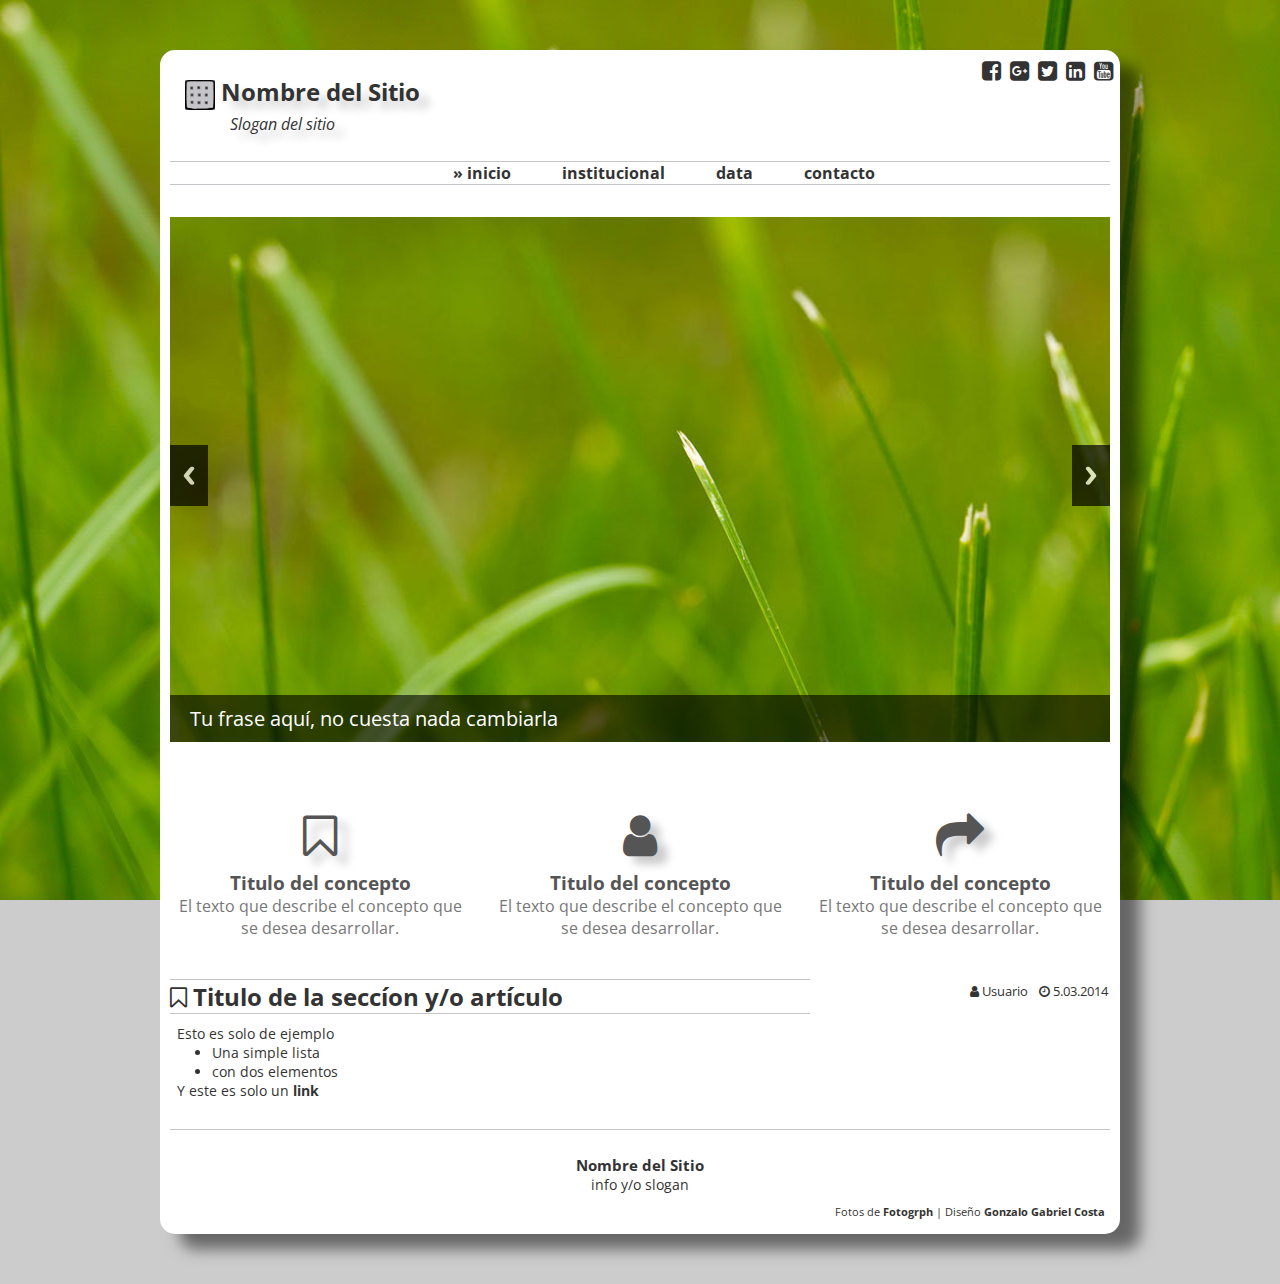
<file: Sitio/index.html>
<!--
   Archvio HTML.html
   
   Copyright 2014 Gonzalo G. Costa <gonzalogcosta@yahoo.com.ar>
   
   This program is free software; you can redistribute it and/or modify
   it under the terms of the GNU General Public License as published by
   the Free Software Foundation; either version 2 of the License, or
   (at your option) any later version.
   
   This program is distributed in the hope that it will be useful,
   but WITHOUT ANY WARRANTY; without even the implied warranty of
   MERCHANTABILITY or FITNESS FOR A PARTICULAR PURPOSE.  See the
   GNU General Public License for more details.
   
   You should have received a copy of the GNU General Public License
   along with this program; if not, write to the Free Software
   Foundation, Inc., 51 Franklin Street, Fifth Floor, Boston,
   MA 02110-1301, USA.
-->

<!DOCTYPE html PUBLIC "-//W3C//DTD XHTML 1.0 Strict//EN"
	"http://www.w3.org/TR/xhtml1/DTD/xhtml1-strict.dtd">
<html xmlns="http://www.w3.org/1999/xhtml" xml:lang="es" lang="es">

<head>
	<title>Sitio</title>
	<meta http-equiv="content-type" content="text/html;charset=utf-8" />  	
  	<meta name="generator" content="GetSimple CMS"/>
    
	
	<!-- Skeleton --> 
	<meta name="viewport" content="width=device-width, initial-scale=1, maximum-scale=1">
	<link rel="stylesheet" type="text/css" href="skeleton/skeleton.css" />
	<link rel="stylesheet" type="text/css" href="skeleton/layout.css" />
	<!-- /Skeleton --> 
	
	<link rel="stylesheet" type="text/css" href="style.css" />

	<link rel="shortcut icon" href="images/favicon.png" type="image/x-icon" /> 
	
	<!--Fuentes-->
	<link href='http://fonts.googleapis.com/css?family=Open+Sans:400,700,300' rel='stylesheet' type='text/css'/>
	<link href="http://netdna.bootstrapcdn.com/font-awesome/4.0.3/css/font-awesome.css" rel="stylesheet"/>


	<!-- ResponsiveSlides -->
	<link rel="stylesheet" href="rensponsiveSlides/estilo.css">
	<script src="http://ajax.googleapis.com/ajax/libs/jquery/1.8.3/jquery.min.js"></script>
	<script src="rensponsiveSlides/responsiveslides.min.js"></script>
	
	<script>    
    $(function () {
		  // Slideshow 4
		  $("#slider").responsiveSlides({
			auto: true,
			pager: false,
			nav: true,
			speed: 900,
			timeout: 4000, 
			namespace: "callbacks"
		  });
    });
  </script>

</head>
<body>
	<div class="container">
		<div class="redesSociales">
			<a href="#" title="Visite nuestro Facebook"><i class="fa fa-facebook-square"></i></a>
			<a href="#" title="Visite nuestra página de Google+"><i class="fa fa-google-plus-square"></i></a>
			<a href="#" title="Síganos en Twitter"><i class="fa fa-twitter-square"></i></a>
			<a href="#" title="Únete en Linkedin"><i class="fa  fa-linkedin-square"></i></a>
			<a href="#" title="Mire nuestro canal de Youtube"><i class="fa fa-youtube-square"></i></a>
		</div>
		<div class="sixteen columns">			
			<header>
				<h1><a href="#"><img src="images/logo.png" alt="Logo"/> Nombre del Sitio</a></h1><br/>
				<span>Slogan del sitio</span>
			</header>
		</div>
		
		<div class="sixteen columns">
			<nav>
				<ul>
					<li class="current"><a href="#">inicio</a></li>
					<li><a href="#">institucional</a></li>
					<li><a href="#">data</a></li>
					<li><a href="#">contacto</a></li>
				</ul>
			</nav>
		</div>
		<div class="sixteen columns">
			<div class="callbacks_container">
				<ul class="rslides" id="slider">
					<li><a href="#"><img alt="" src="images/01.jpg" /></a>
						<p class="caption">Tu frase aquí, no cuesta nada cambiarla</p>
					</li>
					<li><a href="#"><img alt="" src="images/02.jpg" /></a>
						<p class="caption">Otra cosa que desees decir</p>
					</li>
					<li><a href="#"><img alt="" src="images/03.jpg" /></a>
						<p class="caption">Puedes cambiarlas desde la template</p>
					</li>
				</ul>
			</div>
		</div>		
		
		<div class="sixteen columns">
			<div class="one-third alpha column caja">
				<i class="fa fa-bookmark-o fa-3x"></i>
				<h3>Titulo del concepto</h3>
				<p>El texto que describe el concepto que se desea desarrollar.</p>
			</div>
			<div class="one-third  column caja">
				<i class="fa fa-user fa-3x"></i>
				<h3>Titulo del concepto</h3>
				<p>El texto que describe el concepto que se desea desarrollar.</p>
			</div>
			<div class="one-third omega column caja">
				<i class="fa fa-share fa-3x"></i>
				<h3>Titulo del concepto</h3>
				<p>El texto que describe el concepto que se desea desarrollar.</p>
			</div>
		</div>
		<div class="sixteen columns">
			<main>
				<div class="eleven columns alpha">
					<h2><i class="fa  fa-bookmark-o"></i>	Titulo de la seccíon y/o artículo</h2>
				</div>	
				<div class="five columns omega" style="text-align:right;">
					<span class="data">
						<span title="Autor"><i class="fa fa-user"></i> Usuario</span>
						<span title="Fecha de última actualización"><i class="fa fa-clock-o"></i> 5.03.2014</span>
					</span>
				</div>
				<div class="sixteen columns alpha">
					<article>
						<p>Esto es solo de ejemplo</p>
						<ul>
							<li>Una simple lista</li>
							<li>con dos elementos</li>
						</ul>
						<p>Y este es solo un <a href="#">link</a></p>
					</article>
				</div>
			</main>
		</div>
		<div class="sixteen columns">
			<footer>
				<p class="nombre">Nombre del Sitio</p>
				<p class="data">info y/o slogan</p>
				<p class="creditos">Fotos de <a href="http://fotogrph.com/grassy-green-461872367/" target="_blank">Fotogrph</a> | Diseño <a href="http://www.libreware.com.ar" target="_blank">Gonzalo Gabriel Costa</a></p>
			</footer>
		</div>
	</div>
</body>
</html>
</file>
<file: Sitio/skeleton/skeleton.css>
/*
* Skeleton V1.2
* Copyright 2011, Dave Gamache
* www.getskeleton.com
* Free to use under the MIT license.
* http://www.opensource.org/licenses/mit-license.php
* 6/20/2012
*/


/* Table of Contents
==================================================
    #Base 960 Grid
    #Tablet (Portrait)
    #Mobile (Portrait)
    #Mobile (Landscape)
    #Clearing */



/* #Base 960 Grid
================================================== */

    .container                                  { position: relative; width: 960px; margin: 0 auto; padding: 0; }
    .container .column,
    .container .columns                         { float: left; display: inline; margin-left: 10px; margin-right: 10px; }
    .row                                        { margin-bottom: 20px; }

    /* Nested Column Classes */
    .column.alpha, .columns.alpha               { margin-left: 0; }
    .column.omega, .columns.omega               { margin-right: 0; }

    /* Base Grid */
    .container .one.column,
    .container .one.columns                     { width: 40px;  }
    .container .two.columns                     { width: 100px; }
    .container .three.columns                   { width: 160px; }
    .container .four.columns                    { width: 220px; }
    .container .five.columns                    { width: 280px; }
    .container .six.columns                     { width: 340px; }
    .container .seven.columns                   { width: 400px; }
    .container .eight.columns                   { width: 460px; }
    .container .nine.columns                    { width: 520px; }
    .container .ten.columns                     { width: 580px; }
    .container .eleven.columns                  { width: 640px; }
    .container .twelve.columns                  { width: 700px; }
    .container .thirteen.columns                { width: 760px; }
    .container .fourteen.columns                { width: 820px; }
    .container .fifteen.columns                 { width: 880px; }
    .container .sixteen.columns                 { width: 940px; }

    .container .one-third.column                { width: 300px; }
    .container .two-thirds.column               { width: 620px; }

    /* Offsets */
    .container .offset-by-one                   { padding-left: 60px;  }
    .container .offset-by-two                   { padding-left: 120px; }
    .container .offset-by-three                 { padding-left: 180px; }
    .container .offset-by-four                  { padding-left: 240px; }
    .container .offset-by-five                  { padding-left: 300px; }
    .container .offset-by-six                   { padding-left: 360px; }
    .container .offset-by-seven                 { padding-left: 420px; }
    .container .offset-by-eight                 { padding-left: 480px; }
    .container .offset-by-nine                  { padding-left: 540px; }
    .container .offset-by-ten                   { padding-left: 600px; }
    .container .offset-by-eleven                { padding-left: 660px; }
    .container .offset-by-twelve                { padding-left: 720px; }
    .container .offset-by-thirteen              { padding-left: 780px; }
    .container .offset-by-fourteen              { padding-left: 840px; }
    .container .offset-by-fifteen               { padding-left: 900px; }



/* #Tablet (Portrait)
================================================== */

    /* Note: Design for a width of 768px */

    @media only screen and (min-width: 768px) and (max-width: 959px) {
        .container                                  { width: 768px; }
        .container .column,
        .container .columns                         { margin-left: 10px; margin-right: 10px;  }
        .column.alpha, .columns.alpha               { margin-left: 0; margin-right: 10px; }
        .column.omega, .columns.omega               { margin-right: 0; margin-left: 10px; }
        .alpha.omega                                { margin-left: 0; margin-right: 0; }

        .container .one.column,
        .container .one.columns                     { width: 28px; }
        .container .two.columns                     { width: 76px; }
        .container .three.columns                   { width: 124px; }
        .container .four.columns                    { width: 172px; }
        .container .five.columns                    { width: 220px; }
        .container .six.columns                     { width: 268px; }
        .container .seven.columns                   { width: 316px; }
        .container .eight.columns                   { width: 364px; }
        .container .nine.columns                    { width: 412px; }
        .container .ten.columns                     { width: 460px; }
        .container .eleven.columns                  { width: 508px; }
        .container .twelve.columns                  { width: 556px; }
        .container .thirteen.columns                { width: 604px; }
        .container .fourteen.columns                { width: 652px; }
        .container .fifteen.columns                 { width: 700px; }
        .container .sixteen.columns                 { width: 748px; }

        .container .one-third.column                { width: 236px; }
        .container .two-thirds.column               { width: 492px; }

        /* Offsets */
        .container .offset-by-one                   { padding-left: 48px; }
        .container .offset-by-two                   { padding-left: 96px; }
        .container .offset-by-three                 { padding-left: 144px; }
        .container .offset-by-four                  { padding-left: 192px; }
        .container .offset-by-five                  { padding-left: 240px; }
        .container .offset-by-six                   { padding-left: 288px; }
        .container .offset-by-seven                 { padding-left: 336px; }
        .container .offset-by-eight                 { padding-left: 384px; }
        .container .offset-by-nine                  { padding-left: 432px; }
        .container .offset-by-ten                   { padding-left: 480px; }
        .container .offset-by-eleven                { padding-left: 528px; }
        .container .offset-by-twelve                { padding-left: 576px; }
        .container .offset-by-thirteen              { padding-left: 624px; }
        .container .offset-by-fourteen              { padding-left: 672px; }
        .container .offset-by-fifteen               { padding-left: 720px; }
    }


/*  #Mobile (Portrait)
================================================== */

    /* Note: Design for a width of 320px */

    @media only screen and (max-width: 767px) {
        .container { width: 300px; }
        .container .columns,
        .container .column { margin: 0; }

        .container .one.column,
        .container .one.columns,
        .container .two.columns,
        .container .three.columns,
        .container .four.columns,
        .container .five.columns,
        .container .six.columns,
        .container .seven.columns,
        .container .eight.columns,
        .container .nine.columns,
        .container .ten.columns,
        .container .eleven.columns,
        .container .twelve.columns,
        .container .thirteen.columns,
        .container .fourteen.columns,
        .container .fifteen.columns,
        .container .sixteen.columns,
        .container .one-third.column,
        .container .two-thirds.column  { width: 300px; }

        /* Offsets */
        .container .offset-by-one,
        .container .offset-by-two,
        .container .offset-by-three,
        .container .offset-by-four,
        .container .offset-by-five,
        .container .offset-by-six,
        .container .offset-by-seven,
        .container .offset-by-eight,
        .container .offset-by-nine,
        .container .offset-by-ten,
        .container .offset-by-eleven,
        .container .offset-by-twelve,
        .container .offset-by-thirteen,
        .container .offset-by-fourteen,
        .container .offset-by-fifteen { padding-left: 0; }

    }


/* #Mobile (Landscape)
================================================== */

    /* Note: Design for a width of 480px */

    @media only screen and (min-width: 480px) and (max-width: 767px) {
        .container { width: 420px; }
        .container .columns,
        .container .column { margin: 0; }

        .container .one.column,
        .container .one.columns,
        .container .two.columns,
        .container .three.columns,
        .container .four.columns,
        .container .five.columns,
        .container .six.columns,
        .container .seven.columns,
        .container .eight.columns,
        .container .nine.columns,
        .container .ten.columns,
        .container .eleven.columns,
        .container .twelve.columns,
        .container .thirteen.columns,
        .container .fourteen.columns,
        .container .fifteen.columns,
        .container .sixteen.columns,
        .container .one-third.column,
        .container .two-thirds.column { width: 420px; }
    }


/* #Clearing
================================================== */

    /* Self Clearing Goodness */
    .container:after { content: "\0020"; display: block; height: 0; clear: both; visibility: hidden; }

    /* Use clearfix class on parent to clear nested columns,
    or wrap each row of columns in a <div class="row"> */
    .clearfix:before,
    .clearfix:after,
    .row:before,
    .row:after {
      content: '\0020';
      display: block;
      overflow: hidden;
      visibility: hidden;
      width: 0;
      height: 0; }
    .row:after,
    .clearfix:after {
      clear: both; }
    .row,
    .clearfix {
      zoom: 1; }

    /* You can also use a <br class="clear" /> to clear columns */
    .clear {
      clear: both;
      display: block;
      overflow: hidden;
      visibility: hidden;
      width: 0;
      height: 0;
    }
</file>
<file: Sitio/skeleton/layout.css>
/*
* Skeleton V1.2
* Copyright 2011, Dave Gamache
* www.getskeleton.com
* Free to use under the MIT license.
* http://www.opensource.org/licenses/mit-license.php
* 6/20/2012
*/

/* Table of Content
==================================================
	#Site Styles
	#Page Styles
	#Media Queries
	#Font-Face */

/* #Site Styles
================================================== */

/* #Page Styles
================================================== */

/* #Media Queries
================================================== */

	/* Smaller than standard 960 (devices and browsers) */
	@media only screen and (max-width: 959px) {}

	/* Tablet Portrait size to standard 960 (devices and browsers) */
	@media only screen and (min-width: 768px) and (max-width: 959px) {}

	/* All Mobile Sizes (devices and browser) */
	@media only screen and (max-width: 767px) {}

	/* Mobile Landscape Size to Tablet Portrait (devices and browsers) */
	@media only screen and (min-width: 480px) and (max-width: 767px) {}

	/* Mobile Portrait Size to Mobile Landscape Size (devices and browsers) */
	@media only screen and (max-width: 479px) {}


/* #Font-Face
================================================== */
/* 	This is the proper syntax for an @font-face file
		Just create a "fonts" folder at the root,
		copy your FontName into code below and remove
		comment brackets */

/*	@font-face {
	    font-family: 'FontName';
	    src: url('../fonts/FontName.eot');
	    src: url('../fonts/FontName.eot?iefix') format('eot'),
	         url('../fonts/FontName.woff') format('woff'),
	         url('../fonts/FontName.ttf') format('truetype'),
	         url('../fonts/FontName.svg#webfontZam02nTh') format('svg');
	    font-weight: normal;
	    font-style: normal; }
*/
</file>
<file: Sitio/style.css>
/*	Globales	*/
/***************/
*{
	margin:0;
	padding:0;
	border:0;
	-webkit-box-sizing: border-box; /* Safari/Chrome, other WebKit */
	-moz-box-sizing: border-box;    /* Firefox, other Gecko */
	box-sizing: border-box; 
	color: #333;
}


body{
/*
	background: url('images/fondo.png') repeat-x #e5e5e8;
*/
	background: url('images/foto.jpg') fixed #ccc;
	background-size:auto;
	font-family:'Open Sans',sans-serif;
}

.container{
	margin-top:50px;
	margin-bottom:50px;
	background:#fff;
	border-radius:15px;
	box-shadow:20px 15px 15px rgba(0, 0, 0, 0.5);;
	
}

ul,ol{
	margin-left:35px;
}

a,a:link, a:visited{
	text-decoration:none;
	font-weight:bold;
}

a:hover{
	color:#888;
}


/*	Header	*/
/************/
header{
	margin-top:30px;
	line-height:0.6em;
	text-shadow:10px 8px 8px #ccc;
	position:relative;
}

header img{
	width:30px;
	height:30px;
	vertical-align:middle;
}

header h1{
	font-size:1.5em;	
	margin-left:10px;

}
header h1 a{
	padding:25px 5px 5px 5px;	
	border-radius:10px 10px 5px 5px;
	
}
header span{
	margin-left:60px;	
	font-style:italic;
}

nav{
	border-bottom:1px solid #c5c5c9;
	border-top:1px solid #c5c5c9;;
	margin:2em 0px;
}
nav ul{
	text-align:center;
	
	margin-left:0px;
}

nav ul li{
	display:inline;
	margin-left:5%;
}

nav ul li a{
	
}

nav ul li.current a:before {
	content:'» ';	
}

.redesSociales{
	position:absolute;
	top:0px;
	right:2px;
	text-align:right;
	margin-top:5px;
}
.redesSociales a{
	margin-right:5px;
	font-size:1.4em;
}


.redesSociales a i{
	transition:color 1s;
}
.redesSociales a i.fa-facebook-square:hover{
	color:#3A5A97;
}
.redesSociales a i.fa-google-plus-square:hover{
	color:#E24021;
}
.redesSociales a i.fa-youtube-square:hover{
	color:#CC181E;
}
.redesSociales a i.fa-linkedin-square:hover{
	color:#006599;
}
.redesSociales a i.fa-twitter-square:hover{
	color:#64D2F3;
}

/*	Content	*/
/************/
main{
	margin-top:20px;
}

main h2{
	border-top:1px solid #c5c5c9;
	border-bottom:1px solid #c5c5c9;
}

main span.data{
	font-size:0.8em;
}

main span.data span{
margin-left:6px;
margin-right:2px;
}

article{
	margin:8px 2px 2px 5px;
	padding:2px;
	font-size:0.85em;
}

/*	Footer	*/
/************/
footer{
	margin-top:25px;
	padding:25px 0px 5px 0px;
	border-top:1px solid #c5c5c9;
	text-align:center;
}

footer .nombre{
	font-weight:bold;
	font-size:0.95em;
}
footer .data{
	font-size:0.9em;
}

footer .data span{
	margin-left:8px;
}

footer .creditos{
	margin:10px 5px 10px 0px;
	
	text-align:right;
	font-size:0.7em;
}


/*	Otros	*/
/************/
.caja{
	text-align:center;
	margin:20px 5px;
}

.caja i{
	margin-bottom:10px;
	color:#555;
	text-shadow:10px 8px 8px #ccc;
}

.caja h3{
	color:#555;
}

.caja p{
	color:#777;
}




.color{
	color:#333;
}
</file>
<file: Sitio/rensponsiveSlides/estilo.css>
/*! http://responsiveslides.com v1.54 by @viljamis */

.rslides {
  position: relative;
  list-style: none;
  overflow: hidden;
  width: 100%;
  padding: 0;
  margin: 0;
  }

.rslides li {
  -webkit-backface-visibility: hidden;
  position: absolute;
  display: none;
  width: 100%;
  left: 0;
  top: 0;
  }

.rslides li:first-child {
  position: relative;
  display: block;
  float: left;
  }

.rslides img {
  display: block;
  height: auto;
  float: left;
  width: 100%;
  border: 0;
  }


/*
.rslides {
  margin: 0 auto 40px;
  }
*/

.rslides_tabs {
  list-style: none;
  padding: 0;
  background: rgba(0,0,0,.25);
  box-shadow: 0 0 1px rgba(255,255,255,.3), inset 0 0 5px rgba(0,0,0,1.0);
  -moz-box-shadow: 0 0 1px rgba(255,255,255,.3), inset 0 0 5px rgba(0,0,0,1.0);
  -webkit-box-shadow: 0 0 1px rgba(255,255,255,.3), inset 0 0 5px rgba(0,0,0,1.0);
  font-size: 18px;
  list-style: none;
  margin: 0 auto 50px;
  max-width: 540px;
  padding: 10px 0;
  text-align: center;
  width: 100%;
  }

.rslides_tabs li {
  display: inline;
  float: none;
  margin-right: 1px;
  }

.rslides_tabs a {
  width: auto;
  line-height: 20px;
  padding: 9px 20px;
  height: auto;
  background: transparent;
  display: inline;
  }

.rslides_tabs li:first-child {
  margin-left: 0;
  }

.rslides_tabs .rslides_here a {
  background: rgba(255,255,255,.1);
  color: #fff;
  font-weight: bold;
  }

.callbacks_container {
  margin-bottom: 50px;
  position: relative;
  float: left;
  width: 100%;
  }

.callbacks {
  position: relative;
  list-style: none;
  overflow: hidden;
  width: 100%;
  padding: 0;
  margin: 0;
  }

.callbacks li {
  position: absolute;
  width: 100%;
  left: 0;
  top: 0;
  }

.callbacks img {
  display: block;
  position: relative;
  z-index: 1;
  height: auto;
  width: 100%;
  border: 0;
  }

.callbacks .caption {
  display: block;
  position: absolute;
  z-index: 2;
  font-size: 20px;
  text-shadow: none;
  color: #fff;
  background: #000;
  background: rgba(0,0,0, .6);
  left: 0;
  right: 0;
  bottom: 0;
  padding: 10px 20px;
  margin: 0;
  max-width: none;
  }

.callbacks_nav {
  position: absolute;
  -webkit-tap-highlight-color: rgba(0,0,0,0);
  top: 52%;
  left: 0;
  opacity: 0.7;
  z-index: 3;
  text-indent: -9999px;
  overflow: hidden;
  text-decoration: none;
  height: 61px;
  width: 38px;
  background: transparent url("themes/themes.gif") no-repeat left top;
  margin-top: -45px;
  }

.callbacks_nav:active {
  opacity: 1.0;
  }

.callbacks_nav.next {
  left: auto;
  background-position: right top;
  right: 0;
  }



@media screen and (max-width: 600px) {
  .callbacks_nav {
    top: 47%;
    }
  }
</file>
